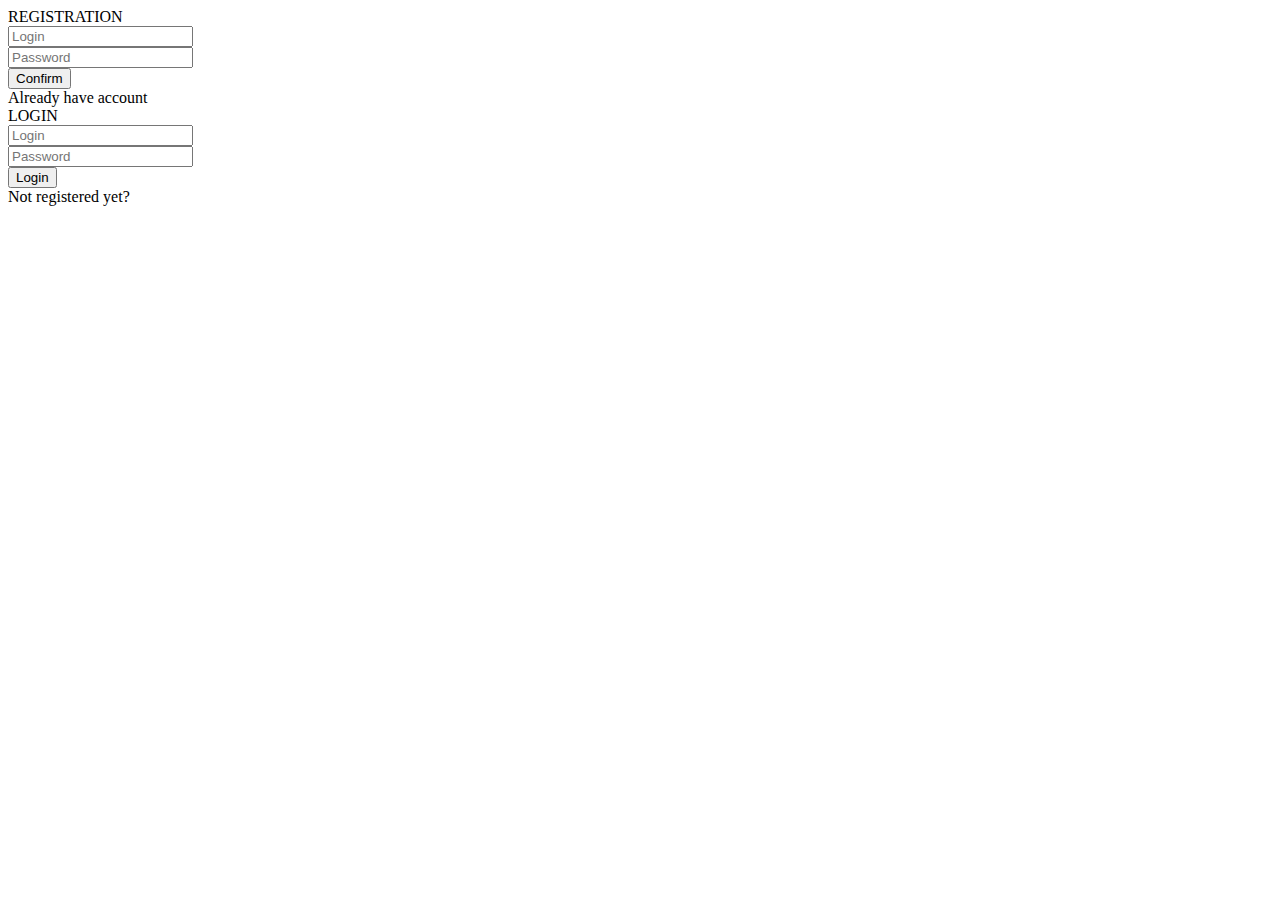
<file: src/main/resources/templates/index.html>
<!DOCTYPE html>
<html lang="en">

<head>
    <meta charset="UTF-8">
    <meta name="viewport" content="width=device-width, initial-scale=1.0">
    <title>App</title>
    <link rel="stylesheet" th:href="@{style.css}">
</head>

<body>
<main class="main">
    <div id="reg-container" class="reg-container">
        <form class="reg-form" action="/registration" method="post">
            <div class="field rgt">
                <a class="reg-text">REGISTRATION</a>
            </div>
            <div class="field">
                <input class="reg-input" type="text" th:name="login" placeholder="Login">
            </div>
            <div class="field">
                <input class="reg-input" type="password" th:name="password" placeholder="Password">
            </div>
            <div class="field">
                <button class="reg-button"><a>Confirm</a></button>
            </div>
            <div class="field already">
                <a id="ref1">Already have account</a>
            </div>
        </form>
    </div>
    <div id="login-container" class="reg-container">
        <form class="reg-form" action="/login" method="post">
            <div class="field rgt">
                <a class="reg-text">LOGIN</a>
            </div>
            <div class="field">
                <input class="reg-input" type="text" th:name="login" placeholder="Login">
            </div>
            <div class="field">
                <input class="reg-input" type="password" th:name="password" placeholder="Password">
            </div>
            <div class="field">
                <button class="reg-button"><a>Login</a></button>
            </div>
            <div class="field already">
                <a id="ref2">Not registered yet?</a>
            </div>
        </form>
    </div>
</main>
<script th:src="@{/index.js}"></script>
<style>
    @import url('https://fonts.googleapis.com/css2?family=Libre+Franklin:ital,wght@0,100..900;1,100..900&family=Roboto:ital,wght@0,100;0,300;0,400;0,500;0,700;0,900;1,100;1,300;1,400;1,500;1,700;1,900&family=Rubik:ital,wght@0,300..900;1,300..900&display=swap');
</style>
</body>

</html>
</file>
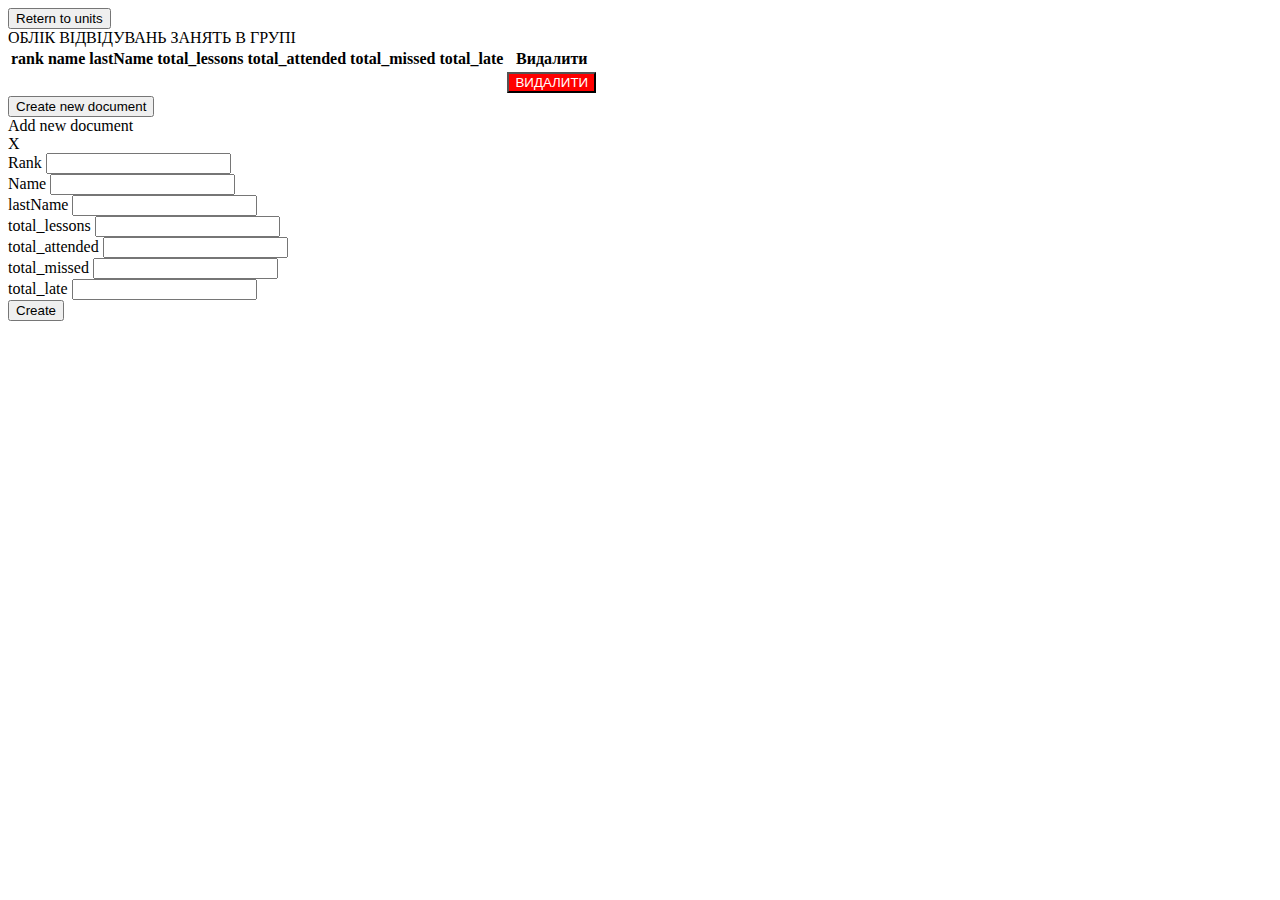
<file: src/main/resources/templates/detail.html>
<!DOCTYPE html>
<html lang="en">

<head>
    <meta charset="UTF-8">
    <meta name="viewport" content="width=device-width, initial-scale=1.0">
    <title>App</title>
    <link rel="stylesheet" th:href="@{mm.css}">
</head>

<body>
<main class="main">
    <div id="main-block" class="main-block">
        <div class="recent">
            <form action="/units" method="get" class="recent-form">
                <button class="recent-btn"><a>Retern to units</a></button>
            </form>
        </div>
        <div class="title">
            <a>ОБЛІК ВІДВІДУВАНЬ ЗАНЯТЬ В <a th:text="${unitName}"></a> ГРУПІ</a>
        </div>
        <div class="table">
            <table>
                <thead>
                <tr>
                    <th>rank</th>
                    <th>name</th>
                    <th>lastName</th>
                    <th>total_lessons</th>
                    <th>total_attended</th>
                    <th>total_missed</th>
                    <th>total_late</th>
                    <th>Видалити</th>
                </tr>
                </thead>
                <tbody>
                <tr th:each="soldier : ${soldiers}">
                    <td th:text="${soldier.getMil_rank()}"></td>
                    <td th:text="${soldier.getName()}"></td>
                    <td th:text="${soldier.getLastName()}"></td>
                    <td th:text="${soldier.getTotal_lessons()}"></td>
                    <td th:text="${soldier.getTotal_attended()}"></td>
                    <td th:text="${soldier.getTotal_missed()}"></td>
                    <td th:text="${soldier.getTotal_late()}"></td>

                    <td><form action="/delete" method="post">
                        <input name="personId" type="hidden" th:value="${soldier.getId()}">
                        <button class="delete-btn" style="background-color: red; color: white;">
                            ВИДАЛИТИ
                        </button>
                    </form>

                    </td>
                </tr>
                </tbody>
            </table>
        </div>
        <div class="new-block">
            <button id="new-btn" class="new-btn">Create new document</button>
        </div>
    </div>
    <div id="create-block" class="create-block">
        <form action="/create" method="post" class="forma">
            <div class="create-title">
                <div class="title-text">
                    <a>Add new document</a>
                </div>
                <div id="icon" class="icon">
                    <a>X</a>
                </div>
            </div>
            <div class="field">
                <a>Rank</a>
                <input class="field-input" type="text" name="mil_rank">
            </div>
            <div class="field">
                <a>Name</a>
                <input class="field-input" type="text" name="name">
            </div>
            <div class="field">
                <a>lastName</a>
                <input class="field-input" type="text" name="lastName">
            </div>
            <div class="field">
                <a>total_lessons</a>
                <input class="field-input" type="text" name="total_lessons">
            </div>
            <div class="field">
                <a>total_attended</a>
                <input class="field-input" type="text" name="total_attended">
            </div>
            <div class="field">
                <a>total_missed</a>
                <input class="field-input" type="text" name="total_missed">
            </div>
            <div class="field">
                <a>total_late</a>
                <input class="field-input" type="text" name="total_late">
                <input type="hidden" name="unitId" th:value="${unitId}">
            </div>
            <div class="field">
                <button class="field-btn"><a>Create</a></button>
            </div>
        </form>


    </div>
</main>
<script th:src="@{/create.js}"></script>
<style>
    @import url('https://fonts.googleapis.com/css2?family=Libre+Franklin:ital,wght@0,100..900;1,100..900&family=Roboto:ital,wght@0,100;0,300;0,400;0,500;0,700;0,900;1,100;1,300;1,400;1,500;1,700;1,900&family=Rubik:ital,wght@0,300..900;1,300..900&display=swap');
</style>
</body>

</html>
</file>
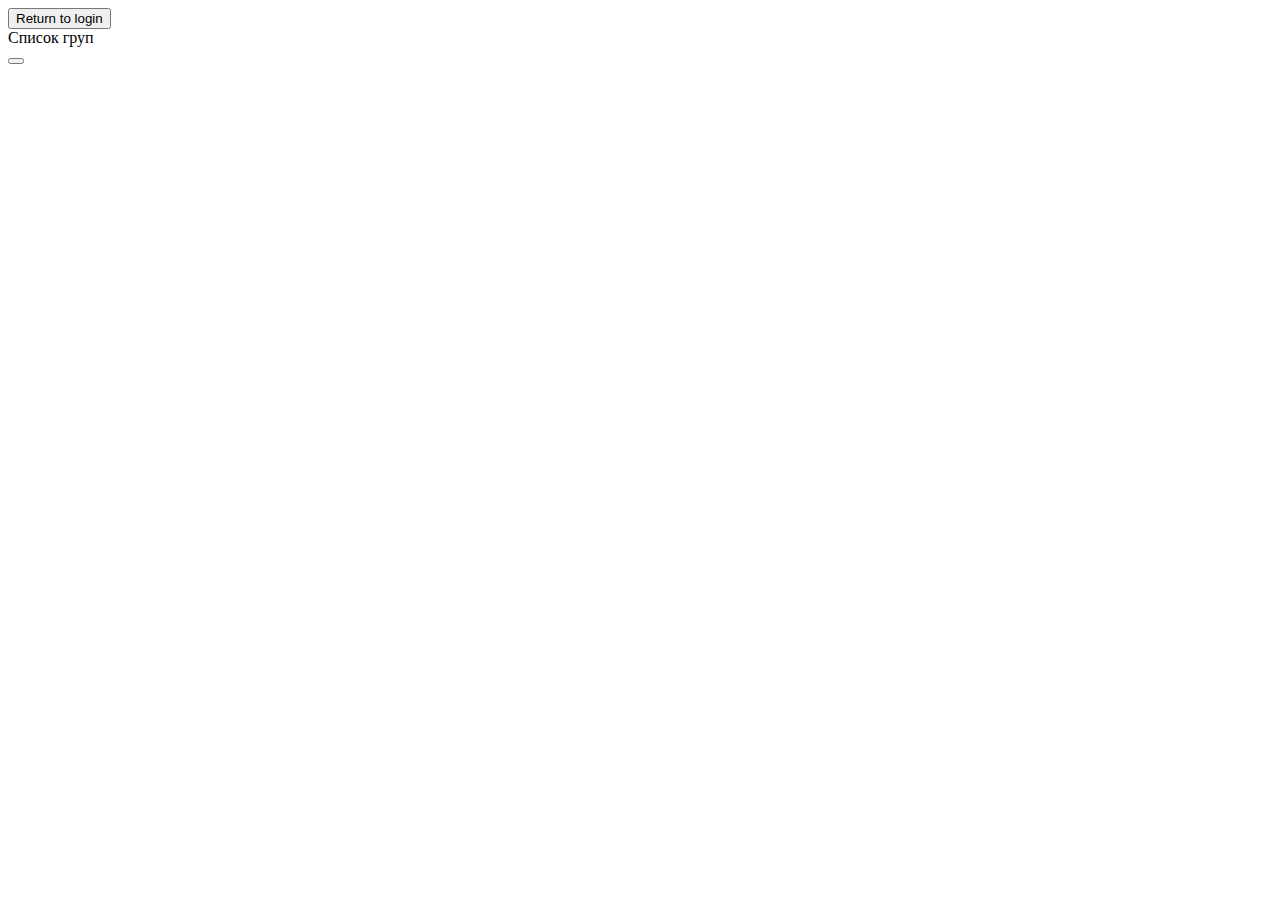
<file: src/main/resources/templates/units.html>
<!DOCTYPE html>
<html lang="en">

<head>
    <meta charset="UTF-8">
    <meta name="viewport" content="width=device-width, initial-scale=1.0">
    <title>App</title>
    <link rel="stylesheet" th:href="@{style.css}">
</head>

<body>
<main class="main-units">
    <div class="main-block">
        <div class="block-title gg">
            <form class="block-form" action="/">
                <button class="confirm"><a>Return to login</a></button>
            </form>
        </div>
        <div class="block-title">
            <div class="mini">
                <a>Список груп</a>
            </div>
        </div>
        <div class="block-title flex">
            <div class="unit-block" th:each="unit :${units}">
                <form class="just-form" action="/detail" method="get">
                    <input type="hidden" th:value="${unit.getId()}" name="unitId">
                    <button class="unit-btn"><a th:text="${unit.getName()}"></a></button>
                </form>
            </div>
        </div>
    </div>
</main>
<style>
    @import url('https://fonts.googleapis.com/css2?family=Libre+Franklin:ital,wght@0,100..900;1,100..900&family=Roboto:ital,wght@0,100;0,300;0,400;0,500;0,700;0,900;1,100;1,300;1,400;1,500;1,700;1,900&family=Rubik:ital,wght@0,300..900;1,300..900&display=swap');
</style>
</body>

</html>
</file>
